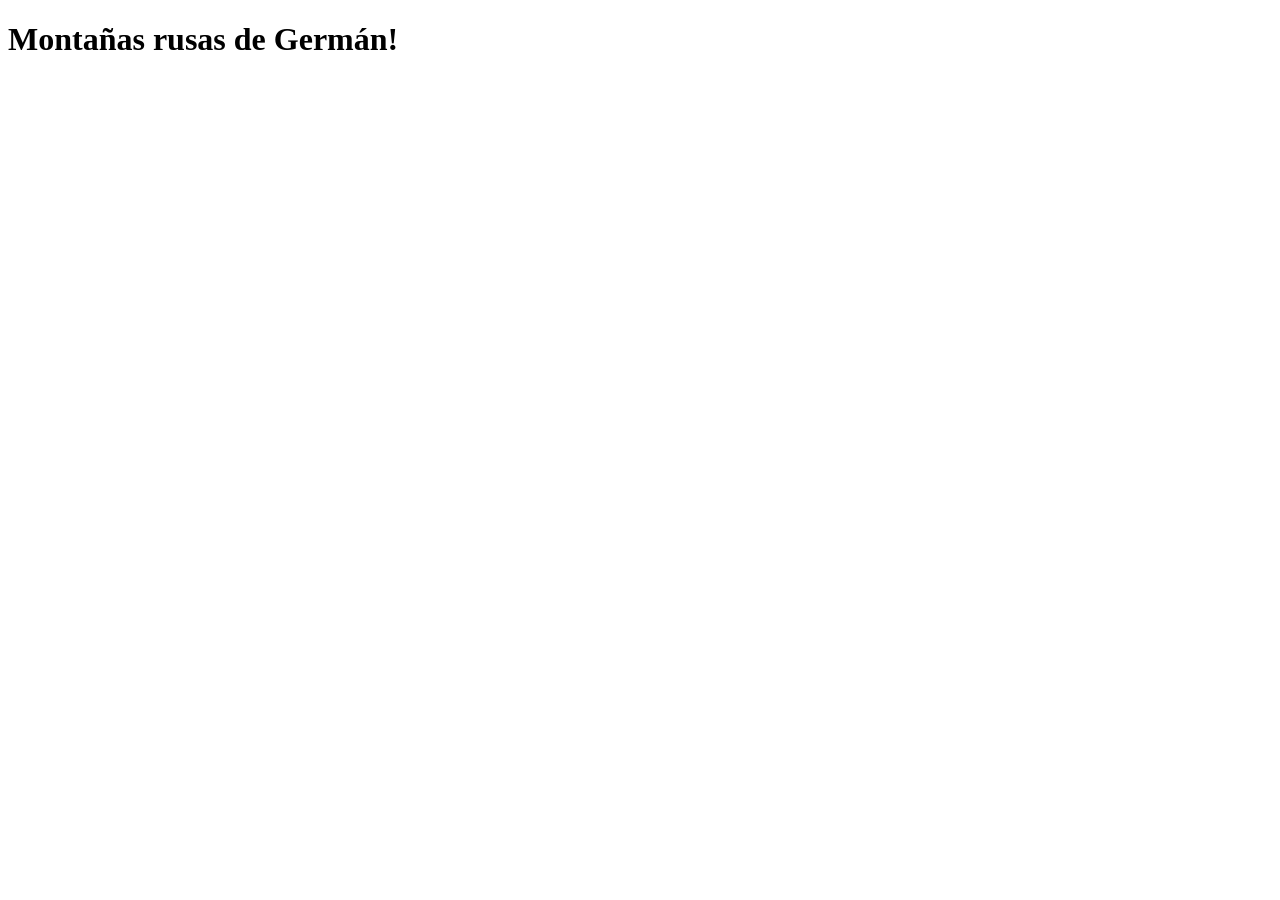
<file: ajax-raw/index.html>
<!DOCTYPE html>
<html lang="en">

<head>
    <meta charset="UTF-8">
    <meta http-equiv="X-UA-Compatible" content="IE=edge">
    <meta name="viewport" content="width=device-width, initial-scale=1.0">
    <title>COASTERS RAW AJAX</title>
</head>

<body>


    <h1>Montañas rusas de Germán!</h1>

    <ul>

    </ul>

    <script>

        fetch('https://coasters-api.herokuapp.com/')
            .then(response => response.json())
            .then(data => {

                console.log('Las montañassss', data)

                let text = ''

                data.forEach(elm => text += `<li>${elm.name}: longitud ${elm.length} metros, altura ${elm.height} metros</li>`)

                document.querySelector('ul').innerHTML = text
            })
            .catch(err => console.log('Sucedió un error...', err))

    </script>
</body>

</html>
</file>
